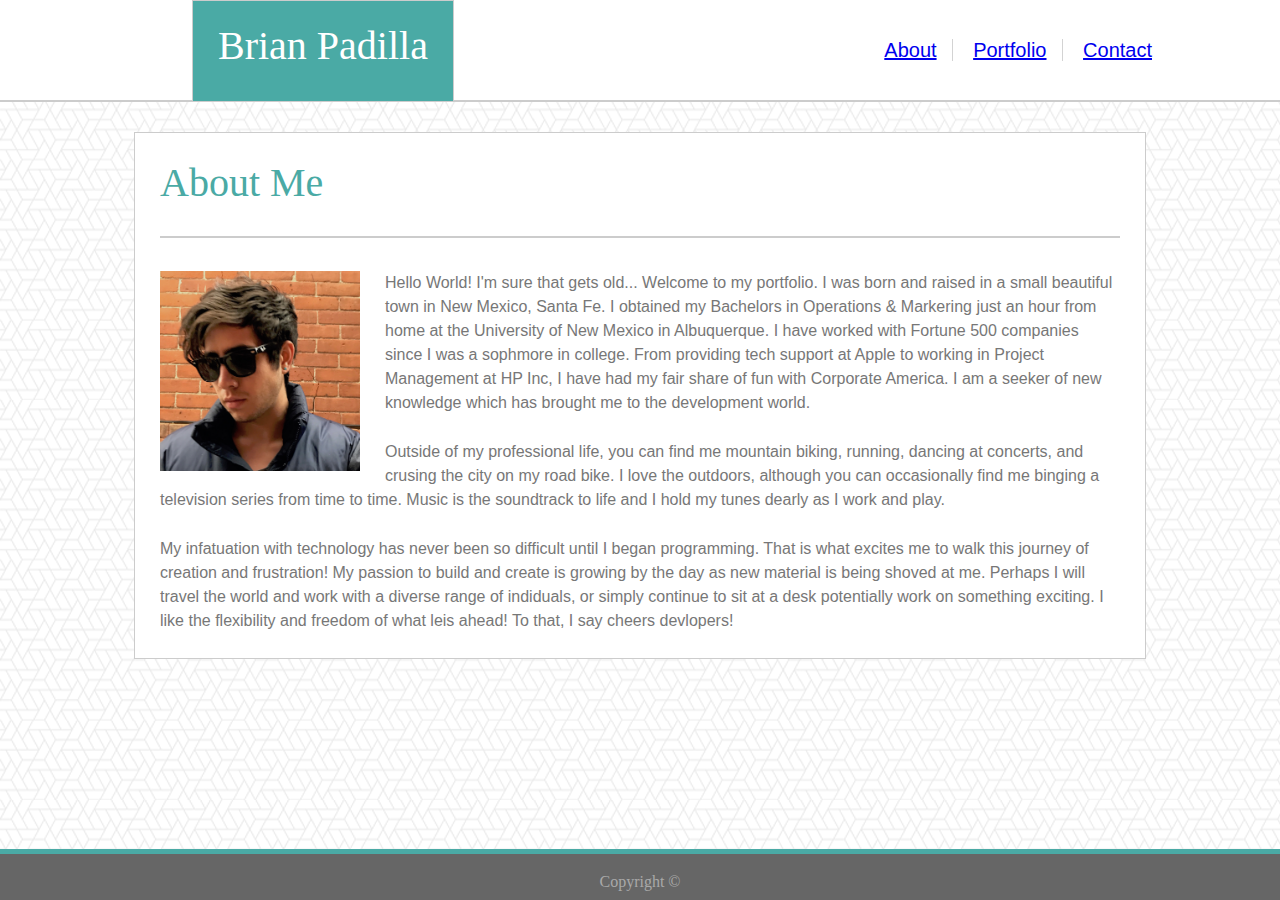
<file: index.html>
<!DOCTYPE html>
<html>

<head>
    <title>Brian Padilla</title>
    <link rel="stylesheet" type="text/css" href="assets/css/reset.css">

    <link rel="stylesheet" type="text/css" href="assets/css/style.css">


</head>

<body>
    <div class="header">
        <div class="header2">
            <h1> Brian Padilla</h1>
            <div class="topnav">
                <a href="index.html" class="nav-item">About</a>
                <a href="portfolio.html" class="nav-item">Portfolio</a>
                <a href="contact.html" class="nav-item2">Contact</a>
            </div>
        </div>
    </div>
    <div class="maincontent">
        <h2>About Me</h2>
        <hr></hr>
        <img src="assets/images/IMG_1067.jpg" alt="Me" width="200" height="200" style="float:left">
        <p>Hello World! I'm sure that gets old... Welcome to my portfolio. I was born and raised in a small beautiful town in
            New Mexico, Santa Fe. I obtained my Bachelors in Operations & Markering just an hour from home at the University
            of New Mexico in Albuquerque. I have worked with Fortune 500 companies since I was a sophmore in college. From
            providing tech support at Apple to working in Project Management at HP Inc, I have had my fair share of fun with
            Corporate America. I am a seeker of new knowledge which has brought me to the development world.</p>
        <p>Outside of my professional life, you can find me mountain biking, running, dancing at concerts, and crusing the city
            on my road bike. I love the outdoors, although you can occasionally find me binging a television series from
            time to time. Music is the soundtrack to life and I hold my tunes dearly as I work and play.</p>
        <p>My infatuation with technology has never been so difficult until I began programming. That is what excites me to
            walk this journey of creation and frustration! My passion to build and create is growing by the day as new material
            is being shoved at me. Perhaps I will travel the world and work with a diverse range of indiduals, or simply
            continue to sit at a desk potentially work on something exciting. I like the flexibility and freedom of what
            leis ahead! To that, I say cheers devlopers! </p>
    </div>
    <footer>Copyright ©</footer>
</body>

</html>
</file>
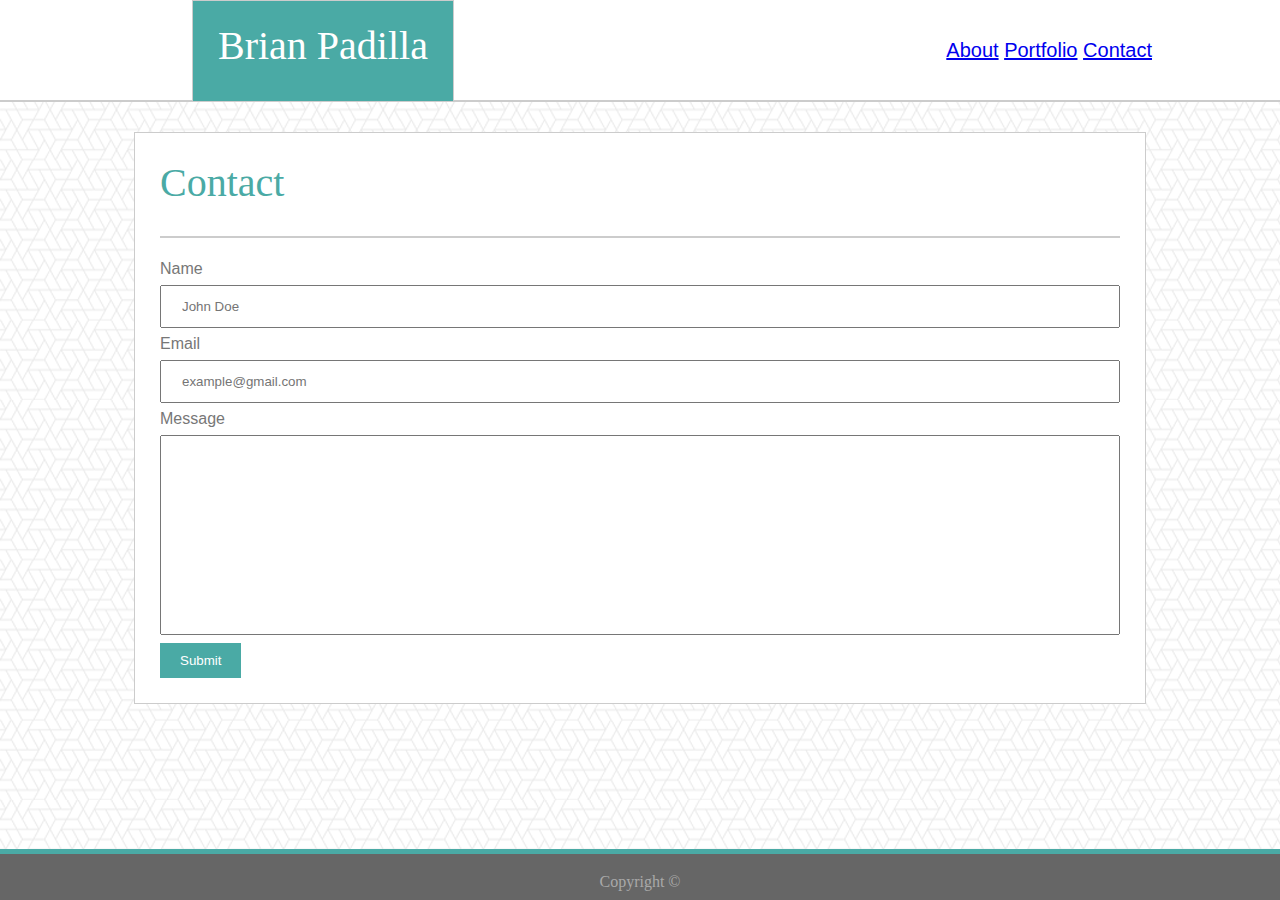
<file: contact.html>
<!DOCTYPE html>
<html>

<head>
    <title>Contact</title>
    <link rel="stylesheet" type="text/css" href="assets/css/reset.css">
    <link rel="stylesheet" type="text/css" href="assets/css/style.css">

</head>

<body>
    <div class="header">
        <div class="header2">
            <h1> Brian Padilla</h1>
            <div class="topnav">
                <a href="index.html">About</a>
                <a href="portfolio.html">Portfolio</a>
                <a href="contact.html">Contact</a>
            </div>
        </div>
    </div>
    <div class="maincontent">
    <h2>Contact</h2>
        <hr></hr>
      
        <form><div class="contact">
           <div class="input"> Name</div>
           <input type="text" name="inputname" placeholder="John Doe">
           <div class="input">Email</div>
           <input type="text" name="inputemail" placeholder="example@gmail.com">
           <div class="input"> Message</div>
           <input type="text" name="inputmessage" style="height:200px"></div>
       <input type="submit" value="Submit">

    </div></form>
    <footer>Copyright ©</footer>
</body>

</html>
</file>
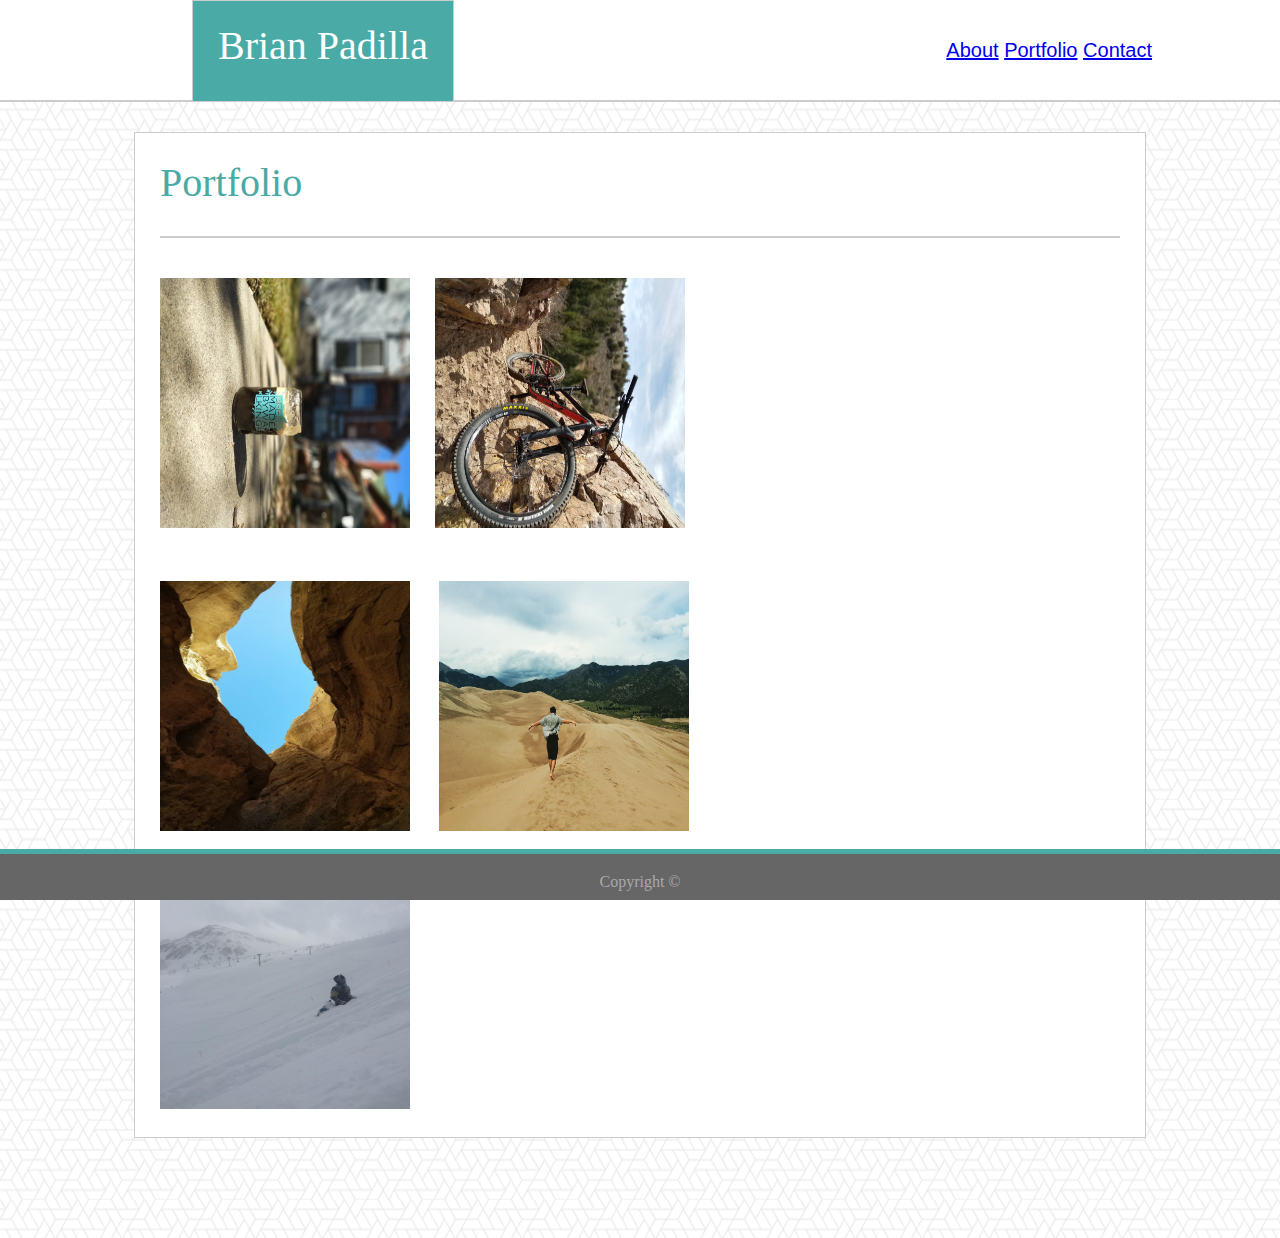
<file: portfolio.html>
<!DOCTYPE html>
<html>

<head>
    <title>Portftolio</title>
    <link rel="stylesheet" type="text/css" href="assets/css/reset.css">
    <link rel="stylesheet" type="text/css" href="assets/css/style.css">
</head>

<body>
    <div class="header">
        <div class="header2">
            <h1> Brian Padilla</h1>
            <div class="topnav">
                <a href="index.html">About</a>
                <a href="portfolio.html">Portfolio</a>
                <a href="contact.html">Contact</a>
            </div>
        </div>
    </div>
    <div class="maincontent">
        <h2>Portfolio</h2>
        <hr></hr>
        <br>
        <br>
        <img src="assets/images/IMG_20180317_121834.jpg" alt="Beer" width="250" height="250" class="rotateimg90" style=float:left>

        <img src="assets/images/IMG_20180324_131809.jpg" alt="Bike" width="250" height="250" class="rotateimg90">
        <br>

        <img src="assets/images/IMG_20180422_150814_699.jpg" alt="Tent Rocks" width="250" height="250">

        <img src="assets/images/A3912451-D01A-4B3D-8108-8B0D42C4716E.JPG" alt="Dunes" width="250" height="250">

        <br>
        <img src="assets/images/Screenshot_20180320-223543.png" alt="Ski" width="250" height="250">


    </div>
    <footer>Copyright ©</footer>
</body>

</html>
</file>
<file: assets/css/style.css>
body {
    background-color: #ffffff;
    background-image: url("../images/what-the-hex.png");
}

.header {
    background-color: #ffffff;
    height: 100px;
    border-bottom: 2px solid #cccccc;
    width: 100%;
    margin: 0 auto;
}

.header2 {
    width: 960px;
    height: 100px;
    margin-left: 15%;
}

h1 {
    font-family: 'Georgia', Times, Times New Roman, serif;
    color: #ffffff;
    background-color: #4aaaa5;
    height: 50px;
    border: 1px solid #cccccc;
    float: left;
    font-size: 40px;
    padding: 25px;
    text-align: left;
}

h2 {
    font-family: 'Georgia', Times, Times New Roman, serif;
    color: #4aaaa5;
    font-size: 40px;
    padding-top: 30px;
    padding-bottom: 25px;
}

h3 {
    color: #777777;
    font-family: 'Arial', 'Helvetica Neue', Helvetica, sans-serif;
}

.topnav {
    text-align: right;
    color: #777777 ;
    font-family: 'Arial', 'Helvetica Neue', Helvetica, sans-serif;
    padding-top: 40px;
    font-size: 20px;
}

p {
    color: #777777;
    font-family: 'Arial', 'Helvetica Neue', Helvetica, sans-serif;
    padding-top: 25px;
    line-height: 150%;
}

.maincontent {
    background-color: #ffffff;
    width: 960px;
    border: 1px solid #cccccc;
    margin: 30px auto;
    margin-top: 30px;
    padding-left: 25px;
    padding-bottom: 25px;
    padding-right: 25px;
    margin-bottom: 100px;
}

hr {
    border: 1px solid #cccccc;
    width: auto;
}

footer {
    background-color: #666666;
    text-align: center;
    position: fixed;
    left: 0;
    bottom: 0;
    width: 100%;
    border-top: 5px solid #4aaaa5;
    padding-top: 20px;
    color: darkgrey;
    padding-bottom: 10px;
}

input[type=text] {
    width: 100%;
    padding: 12px 20px;
    margin: 8px 0;
    box-sizing: border-box;
}

.rotateimg90 {
    -webkit-transform: rotate(90deg);
    -moz-transform: rotate(90deg);
    -ms-transform: rotate(90deg);
    -o-transform: rotate(90deg);
    transform: rotate(90deg);
}

.button {
    background-color: #4aaaa5;
    border: none;
    color: #ffffff;
    padding: 15px 32px;
    text-align: center;
    text-decoration: none;
    display: inline-block;
    font-size: 16px;
}

img {
    padding-top: 25px;
    padding-right: 25px;
}

.img2 {
    padding-top: 25px;
    padding-right: 25px;
}

.contact {
    color: #777777;
    font-family: 'Arial', 'Helvetica Neue', Helvetica, sans-serif;
    padding-top: 15px;
}

.nav-item {
    border-right: solid 1px lightgrey;
    padding-right: 15px;
    padding-left: 15px;
}

.nav-item2 {
    padding-left: 15px;
}

input[type=submit] {
    background-color: #4aaaa5;
    color: #ffffff;
    padding: 10px 20px;
    border: none;
    cursor: pointer;
    font-family: 'Arial', 'Helvetica Neue', Helvetica, sans-serif;

}

input[type=submit]:hover {
    background-color: #4aaaa5;
    font-family: 'Arial', 'Helvetica Neue', Helvetica, sans-serif;
    color: #ffffff;
}

.lastclass {
    position: absolute;
    text-align: center;
    color: white;
    background-color: green;
    width: 250px;
    padding: 50px
}

.textoverlay {
    display: inline-block;
    width: 100%;
}
</file>
